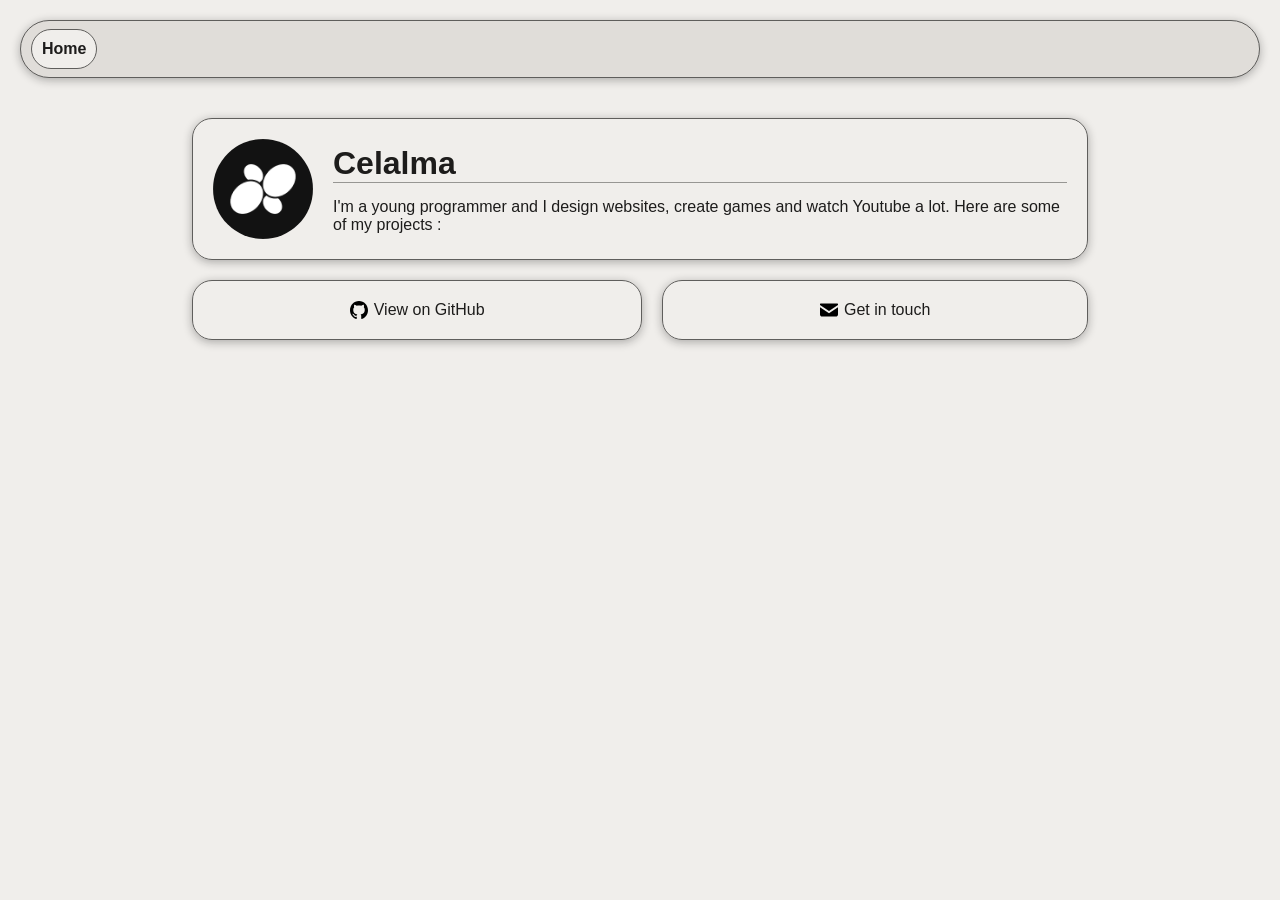
<file: index.html>
<!DOCTYPE html>
<html lang='en'>
<head>
    <meta charset="utf-8">
    <meta name="viewport" content="width=device-width, initial-scale=1">
    <title>Celalma - GitHub Pages</title>
    <link rel='stylesheet' href="style.css">
</head>
<body>

<header>
    <nav class="shadow">
        <a href="index.html" class="nav-link">Home</a>
    </nav>
</header>

<main class="container">

    <div class="profile-card shadow">
        <img src="assets/profile-picture.png" alt="">
        <div class="profile-description">
            <h1>Celalma</h1>
            <p>I'm a young programmer and I design websites, create games and watch Youtube a lot. Here are some of my projects :</p>
        </div>
    </div>

    <div class="link-container">
        <a href="https://github.com/celalma" class="external-link shadow">
            <img class="icon" src="assets/github-icon.svg" alt=" "> View on GitHub
        </a>

        <a href="mailto:celalma.contact@kawot.fr" class="external-link shadow">
            <img class="icon" src="assets/mail-icon.svg" alt=" "> Get in touch
        </a>
    </div>

    <div class="card-container">
        <div class="card"></div>
        <div class="card"></div>
    </div>

</main>
    
</body>
</html>
</file>
<file: style.css>
:root {
    --color-white: #f0eeeb;
    --color-off-white: #e0ddd9;
    --color-gray: #979693;
    --color-dark-gray: #5f5e5c;
    --color-charcoal: #1d1c1b;

    --shadow: #11100f50;

    --fonts: Verdana, Geneva, Tahoma, sans-serif;

    --border-round: 1000px;
    --general-padding: 20px;
}

* {
    margin: 0;
    padding: 0;
}

body {
    background: var(--color-white);
    font-family: var(--fonts);
    color: var(--color-charcoal);
}

nav {
    --nav-height: 40px;

    display: flex;
    align-items: center;


    margin: 20px 20px 40px;
    padding: 8px 10px;

    height: var(--nav-height);

    background-color: var(--color-off-white);
    border: 1px solid var(--color-dark-gray);
    border-radius: var(--nav-height);
}

nav a {
    padding: 10px;

    color: var(--color-charcoal);
    text-decoration: none;
    font-weight: bolder;

    background-color: var(--color-white);
    border: 1px solid var(--color-dark-gray);
    border-radius: 40px;

    

}

main {
    margin: auto;
    width: 70%;
}

.shadow {
    box-shadow: 0 2px 10px var(--shadow);
}

.profile-card {
    margin: 20px 0;
    padding: var(--general-padding);
    display: flex;
    align-items: center;
    gap: 20px;

    border: 1px solid var(--color-dark-gray);
    border-radius: var(--general-padding);
}

.profile-card img{
    border-radius: var(--border-round);
    max-height: 100px;
}

h1 {
    border-bottom: 1px solid var(--color-gray);
    margin-bottom: 15px;
}

.link-container {
    margin: 20px 0;
    padding: 0;
    display: flex;
    flex-direction: row;
    align-items: stretch;
    justify-content: center;
    gap: 20px;

    /* border: 2px dashed #00f; */
}

.external-link {
    padding: 20px;

    flex-grow: 1;
    display: flex;
    align-items: center;
    justify-content: center;
    gap: 6px;

    color: var(--color-charcoal);
    text-decoration: none;

    border: 1px solid var(--color-dark-gray);
    border-radius: 20px;

    transition: all ease-in-out 0.2s;
}

.external-link:hover {
    background-color: white;
}

.icon {
    height: 18px;
    width: auto;
}
</file>
